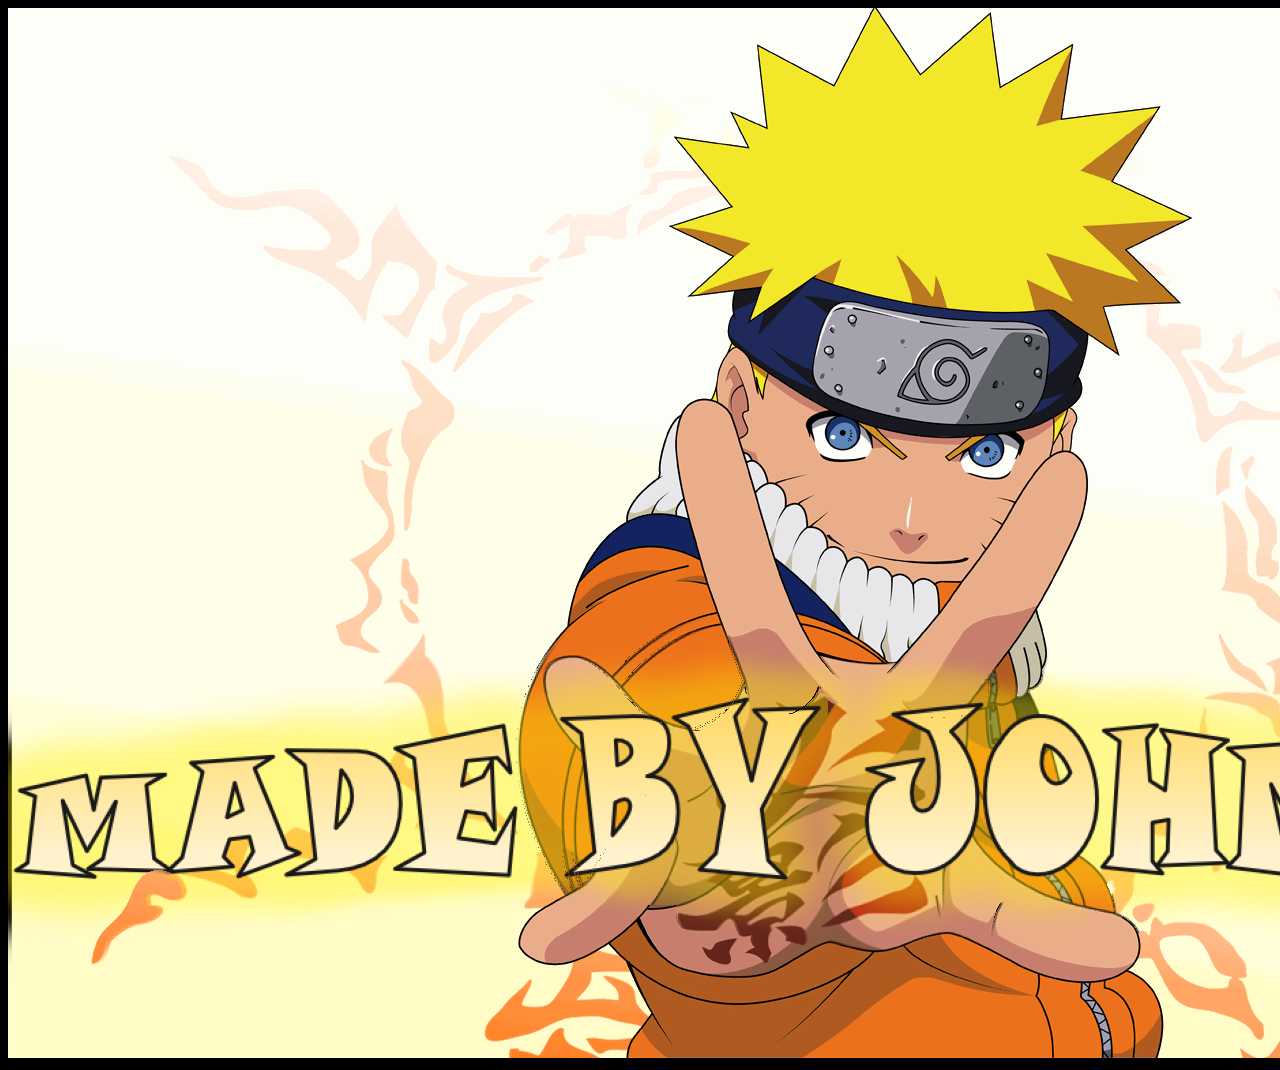
<file: P5.html>
<!doctype html>
<html>
<head>
<meta charset="utf-8">
<title>无标题文档</title>
</head>

<body bgcolor="#000000">
<img src="images/00000(1).png" width="1680" height="1050" alt=""/>
	<audio autoplay="autoplay" loop="loop" >
  <source src="music/bgm3.mp3" type="audio/mp3">
</audio>
</body>
</html>
</file>
